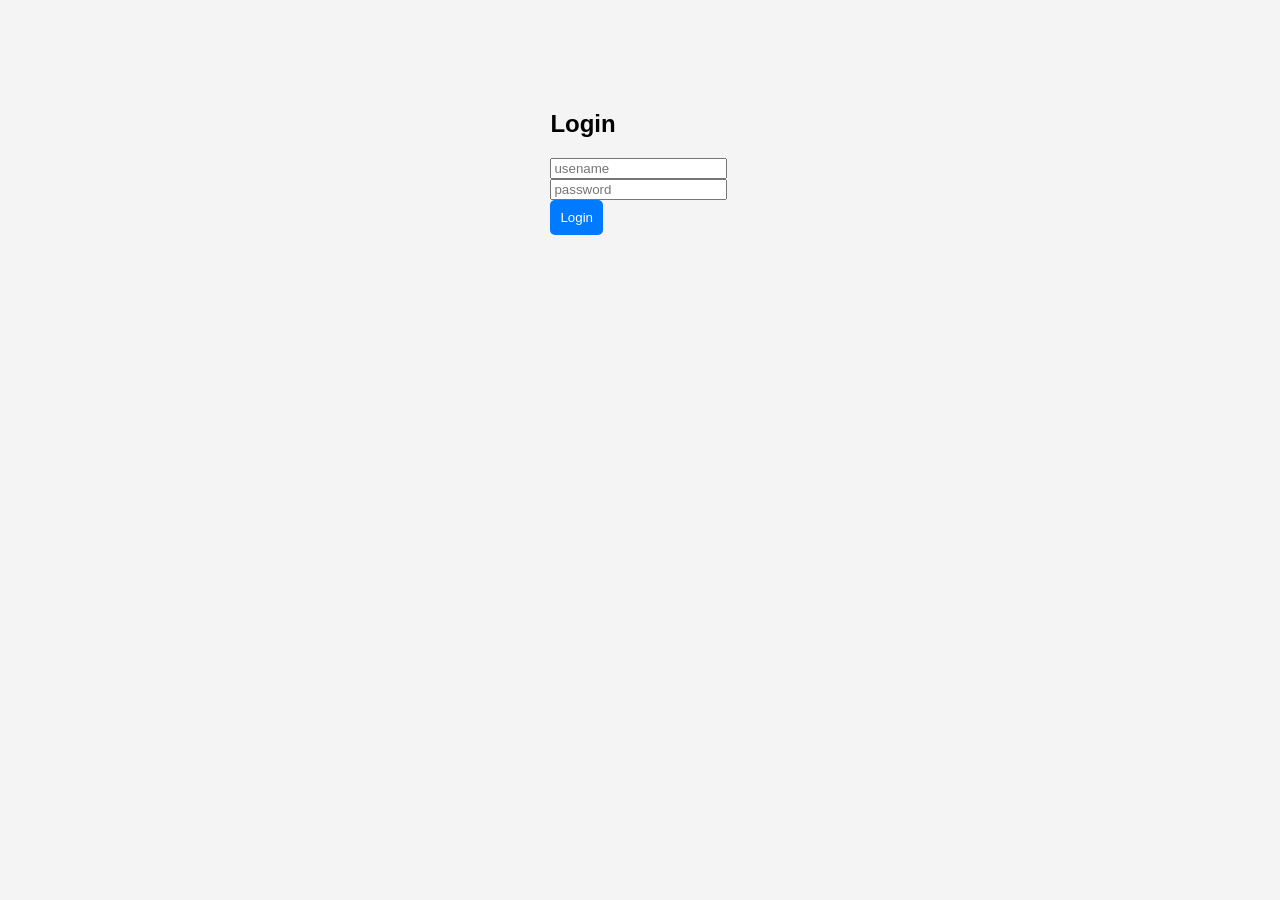
<file: index.html>
<!DOCTYPE html>
<html lang="en">
<head>
    <meta charset="UTF-8">
    <meta name="viewport" content="width=device-width, initial-scale=1.0">
    <title>Document</title>
    <link rel="stylesheet" href="style.css">
</head>
<body>
    <script>
        if(!localStorage.getItem('login')){
            window.location.href='login.html';
        }
    </script>
    <h2>🛒 Products</h2> <a href="cart.html"><h2>🛒 Cart</h2></a>


    <div id="products"></div>
    <script src="app.js"></script>
    
</body>
</html>
</file>
<file: style.css>
body{
  font-family:Arial;
  background:#f4f4f4;
  padding:20px;
}

#products{
  display:grid;
  grid-template-columns:repeat(3,1fr);
  gap:20px;
}

.card{
  background:white;
  padding:15px;
  border-radius:10px;
  box-shadow:0 0 10px rgba(0,0,0,0.1);
  text-align:center;
}

button{
  background:#007bff;
  color:white;
  border:none;
  padding:10px;
  border-radius:5px;
  cursor:pointer;
}
</file>
